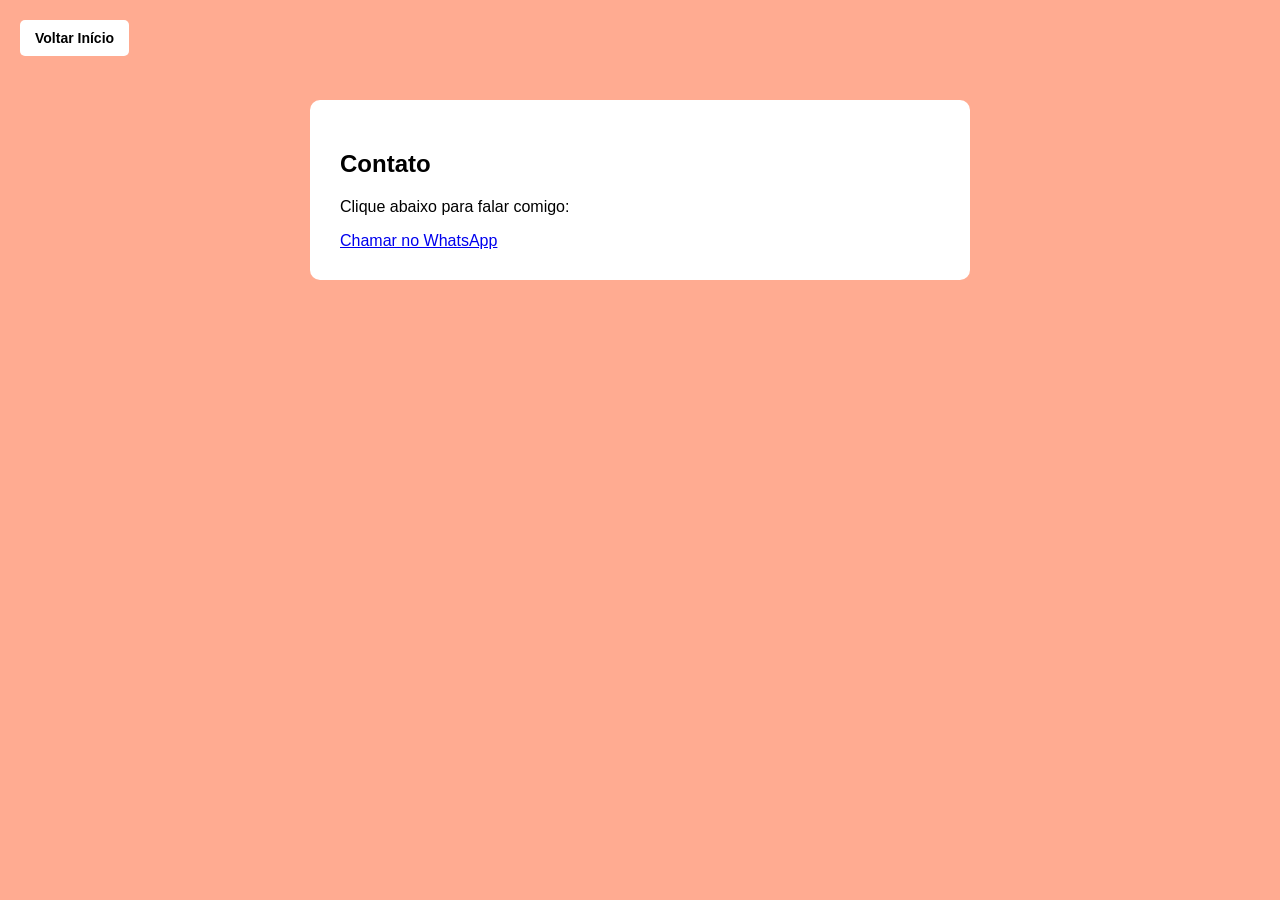
<file: contato.html>
<!DOCTYPE html>
<html lang="pt-br">
<head>
    <meta charset="UTF-8">
    <meta name="viewport" content="width=device-width, initial-scale=1.0">
    <title>Contato - Samuel Melara</title>
    <link rel="stylesheet" href="style.css">
</head>
<body>
    <a href="index.html" class="btn-voltar">Voltar Início</a>

    <main class="content-wrapper">
        <section>
          <h2>Contato</h2><p>Clique abaixo para falar comigo:</p><a href="https://w.app/6exq3o">Chamar no WhatsApp</a>
        </section>
    </main>

    <script src="script.js"></script>
</body>
</html>
</file>
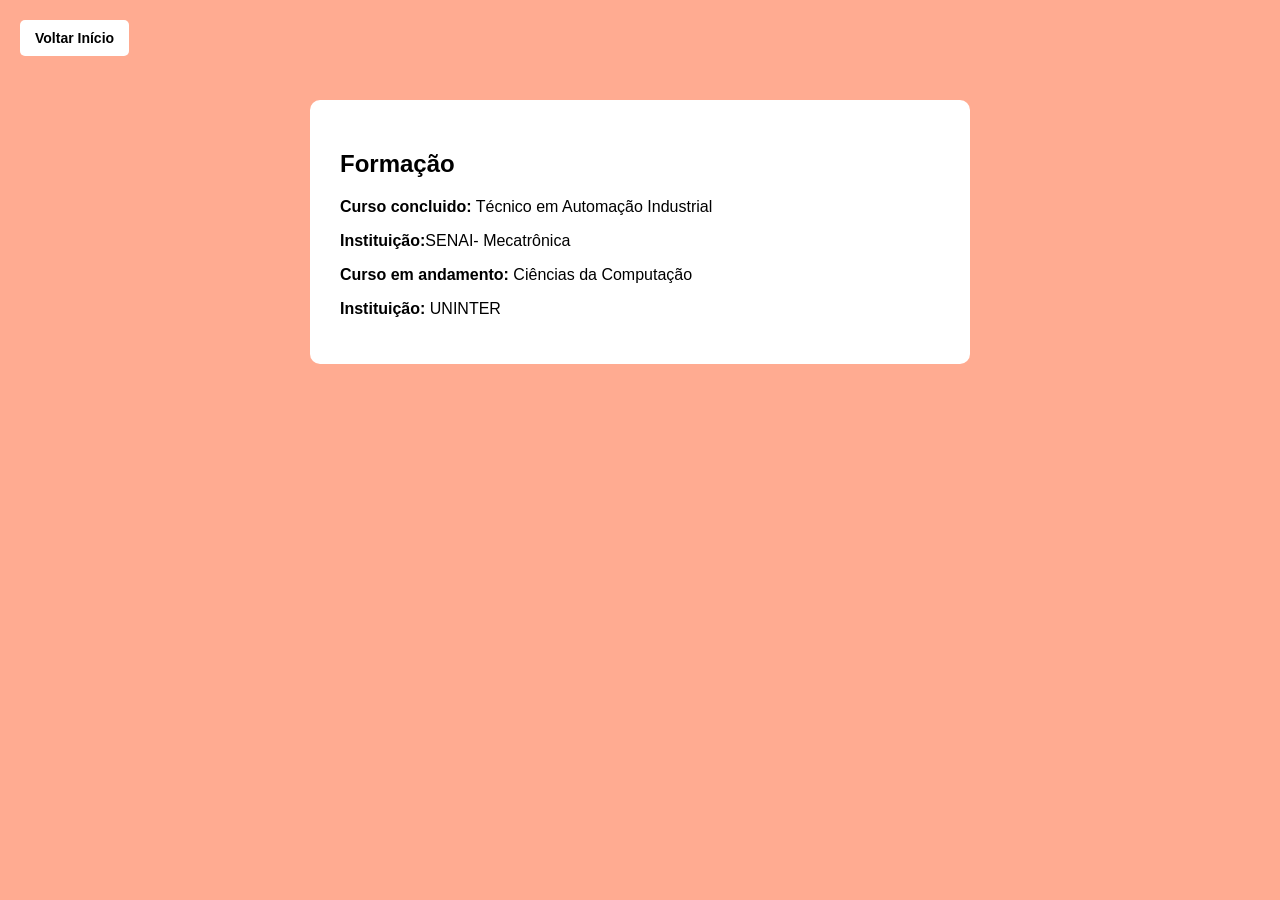
<file: formacao.html>
<!DOCTYPE html>
<html lang="pt-br">
<head>
    <meta charset="UTF-8">
    <meta name="viewport" content="width=device-width, initial-scale=1.0">
    <title>Formação - Samuel Melara</title>
    <link rel="stylesheet" href="style.css">
</head>
<body>
    <a href="index.html" class="btn-voltar">Voltar Início</a>

    <main class="content-wrapper">
        <section>
            <h2>Formação</h2>
            <p><strong>Curso concluido:</strong> Técnico em Automação Industrial</p>
            <p><strong>Instituição:</strong>SENAI- Mecatrônica</p></p>
            <p><strong>Curso em andamento:</strong> Ciências da Computação</p>
            <p><strong>Instituição:</strong> UNINTER</p>
        </section>
    </main>

    <script src="script.js"></script>
</body>
</html>
</file>
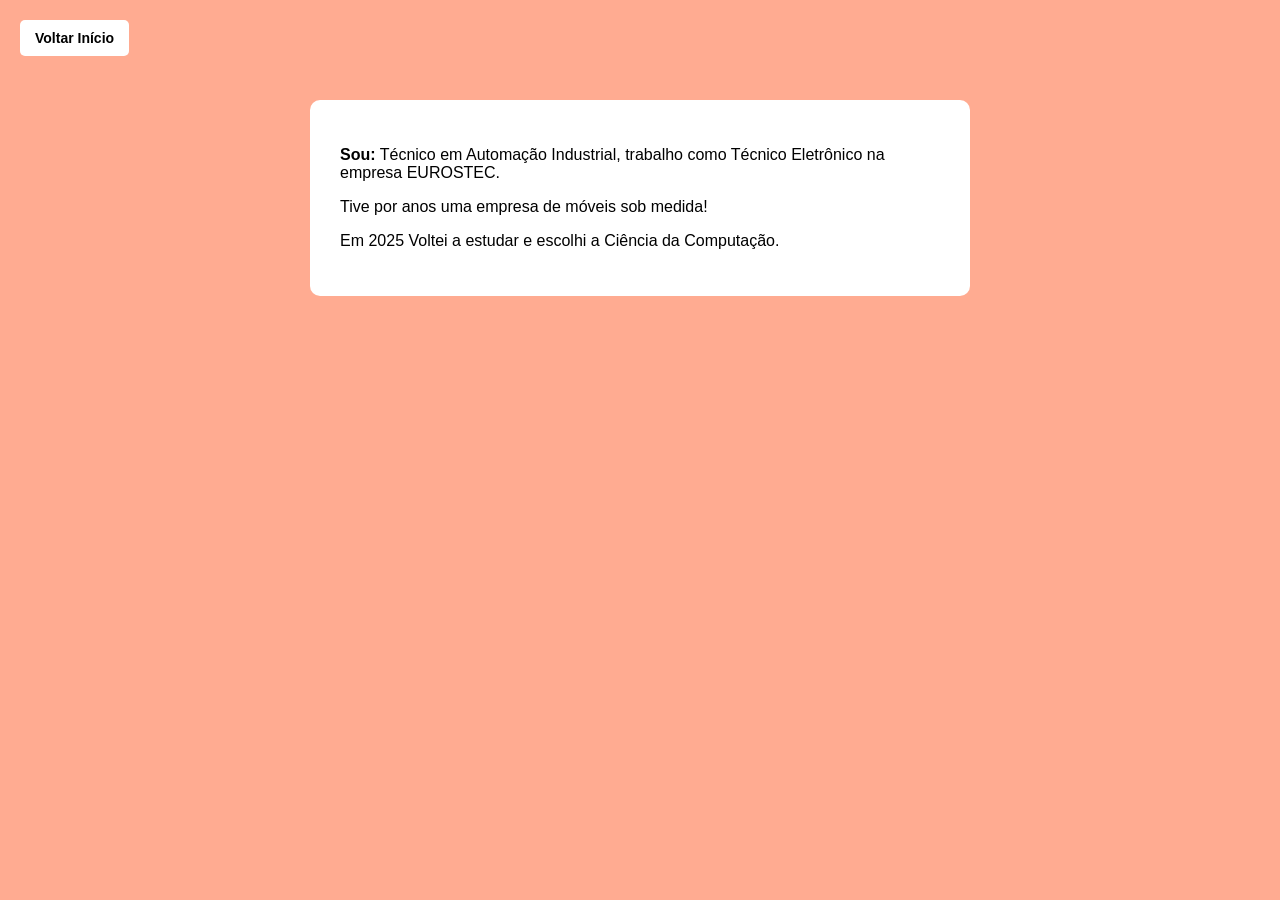
<file: port.html>
<!DOCTYPE html>
<html lang="pt-br">
<head>
    <meta charset="UTF-8">
    <meta name="viewport" content="width=device-width, initial-scale=1.0">
    <title>Portifólio - Samuel Melara</title>
    <link rel="stylesheet" href="style.css">
</head>
<body>
    <a href="index.html" class="btn-voltar">Voltar Início</a>

    <main class="content-wrapper">
        <section>
            <p><strong>Sou:</strong> Técnico em Automação Industrial, trabalho como Técnico Eletrônico na empresa EUROSTEC.</p>
            <p>Tive por anos uma empresa de móveis sob medida!</p>
            <p>Em 2025 Voltei a estudar e escolhi a Ciência da Computação.</p>

        </section>
    </main>

    <script src="script.js"></script>
</body>
</html>
</file>
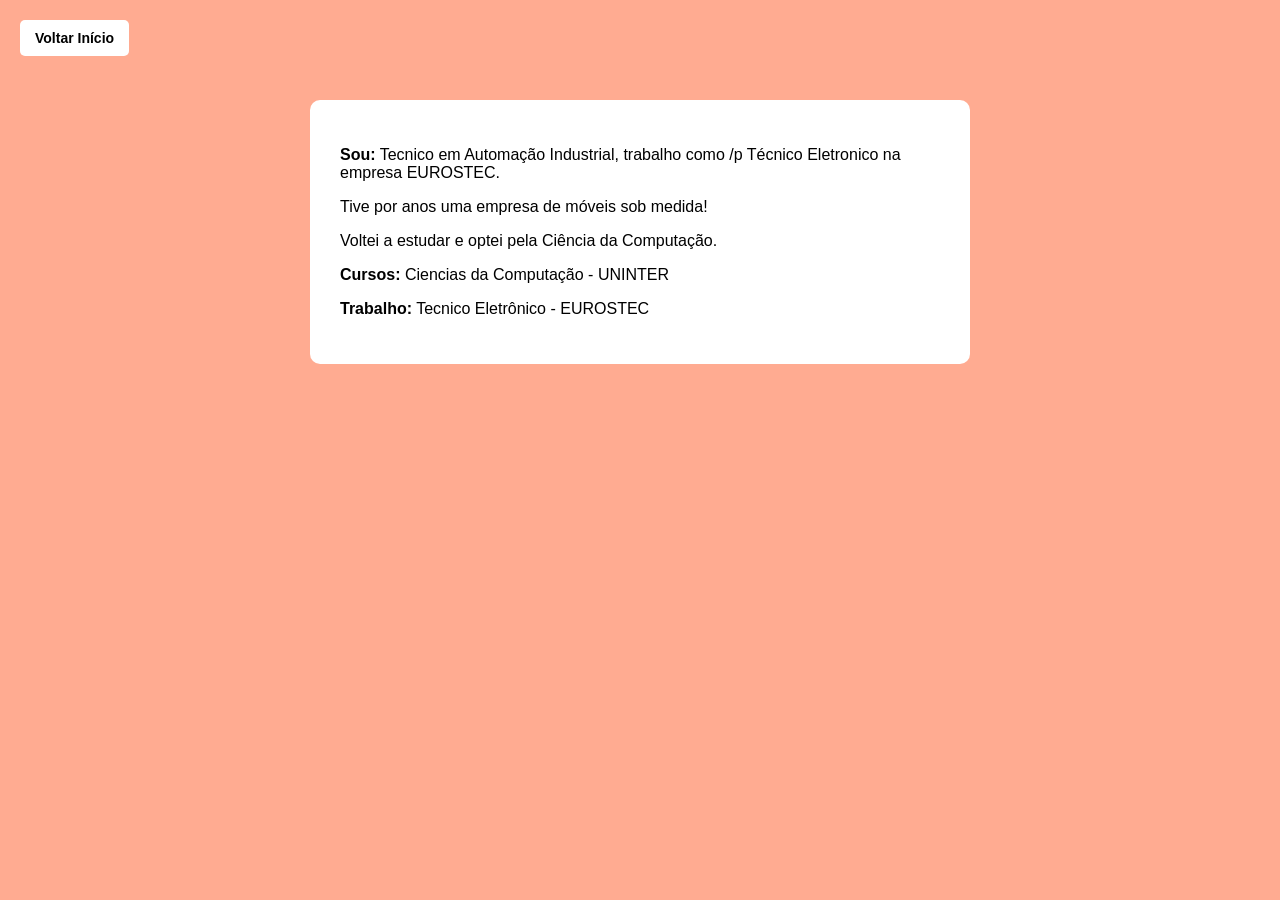
<file: portifolio.html>
<!DOCTYPE html>
<html lang="pt-br">
<head>
    <meta charset="UTF-8">
    <meta name="viewport" content="width=device-width, initial-scale=1.0">
    <title>Portifólio - Samuel Melara</title>
    <link rel="stylesheet" href="style.css">
</head>
<body>
    <a href="index.html" class="btn-voltar">Voltar Início</a>

    <main class="content-wrapper">
        <section>
            <p><strong>Sou:</strong> Tecnico em Automação Industrial, trabalho como /p Técnico Eletronico na empresa EUROSTEC.</p>
            <p>Tive por anos uma empresa de móveis sob medida!</p>
            <p>Voltei a estudar e optei pela Ciência da Computação.</p>
            <p><strong>Cursos:</strong> Ciencias da Computação - UNINTER</p>
            <p><strong>Trabalho:</strong> Tecnico Eletrônico - EUROSTEC</p>
        </section>
    </main>

    <script src="script.js"></script>
</body>
</html>
</file>
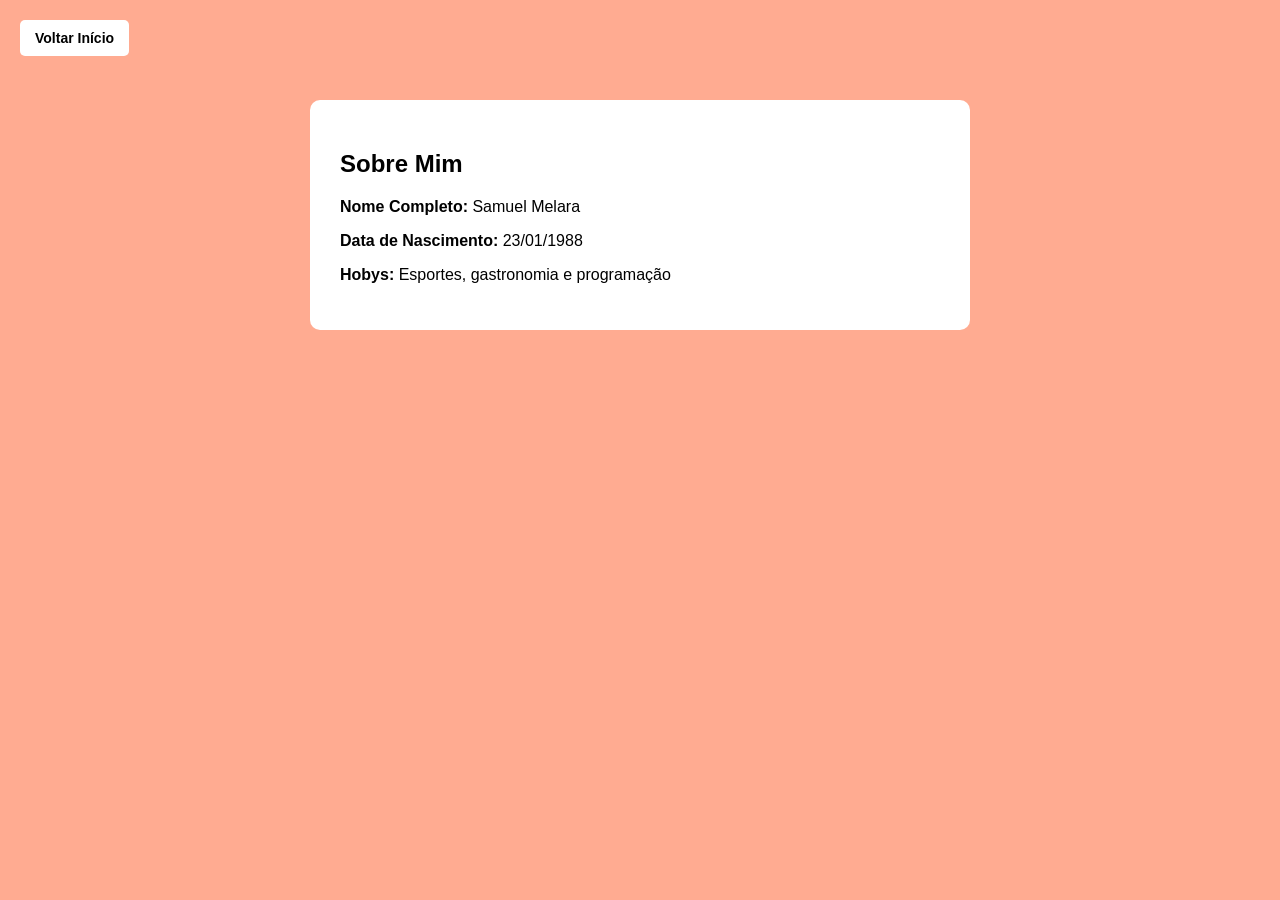
<file: sobre.html>
<!DOCTYPE html>
<html lang="pt-br">
<head>
    <meta charset="UTF-8">
    <meta name="viewport" content="width=device-width, initial-scale=1.0">
    <title>Sobre Mim - Samuel Melara</title>
    <link rel="stylesheet" href="style.css">
</head>
<body>
    <a href="index.html" class="btn-voltar">Voltar Início</a>

    <main class="content-wrapper">
        <section>
            <h2>Sobre Mim</h2>
            <p><strong>Nome Completo:</strong> Samuel Melara</p>
            <p><strong>Data de Nascimento:</strong> 23/01/1988</p>
            <p><strong>Hobys:</strong> Esportes, gastronomia e programação</p>
        </section>
    </main>

    <script src="script.js"></script>
</body>
</html>
</file>
<file: style.css>
/* Configurações Gerais */
body {
    background-color: #ffab91; /* Salmão claro */
    font-family: Arial, sans-serif;
    margin: 0;
    display: flex;
    flex-direction: column;
    align-items: center;
    min-height: 100vh;
}

header h1 {
    margin-top: 50px;
    color: #333;
}

/* Container dos Ícones (Página Inicial) */
.menu-container {
    display: grid;
    grid-template-columns: repeat(2, 1fr);
    gap: 20px;
    margin-top: 40px;
}

.icon-card {
    background-color: white;
    color: black;
    text-decoration: none;
    padding: 40px;
    width: 150px;
    text-align: center;
    font-weight: bold;
    border-radius: 10px;
    box-shadow: 0 4px 6px rgba(0,0,0,0.1);
    transition: transform 0.2s;
}

.icon-card:hover {
    transform: scale(1.05);
}

/* Botão Voltar (Páginas Internas) */
.btn-voltar {
    position: absolute;
    top: 20px;
    left: 20px;
    background-color: white;
    color: black;
    padding: 10px 15px;
    text-decoration: none;
    border-radius: 5px;
    font-size: 14px;
    font-weight: bold;
}

.content-wrapper {
    background-color: white;
    margin-top: 100px;
    padding: 30px;
    border-radius: 10px;
    width: 80%;
    max-width: 600px;
}
</file>
